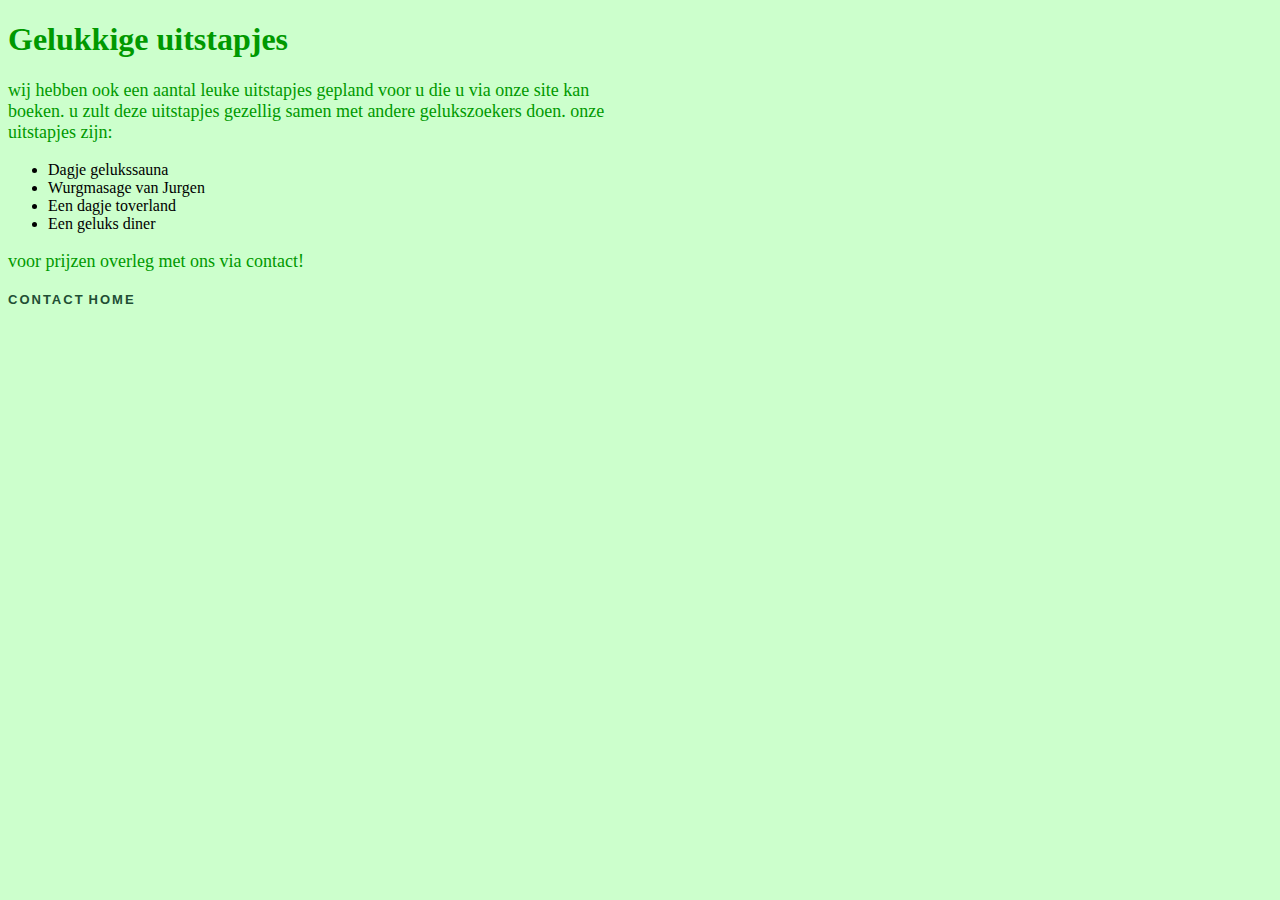
<file: uitstap.html>
<!DOCTYPE html>
<html>
<head>
  <title>Geld voor geluk</title>
  <link href="abc.css" type="text/css" rel="stylesheet">
</head>
<body>
  <h1> Gelukkige uitstapjes</h1>
  <!-- Mooie contactpagina -->
  <p>wij hebben ook een aantal leuke uitstapjes gepland voor u die u via onze site kan boeken. u zult deze uitstapjes gezellig samen met andere gelukszoekers doen. onze uitstapjes zijn:</p>
  <ul>
    <li>Dagje gelukssauna</li>
    <li>Wurgmasage van Jurgen</li>
    <li>Een dagje toverland</li>
    <li>Een geluks diner</li>
  </ul>
  <p>voor prijzen overleg met ons via contact!</p>
  <a href="contact.html">contact</a>
    <a href="index.html">home</a>
</body>
</html>
</file>
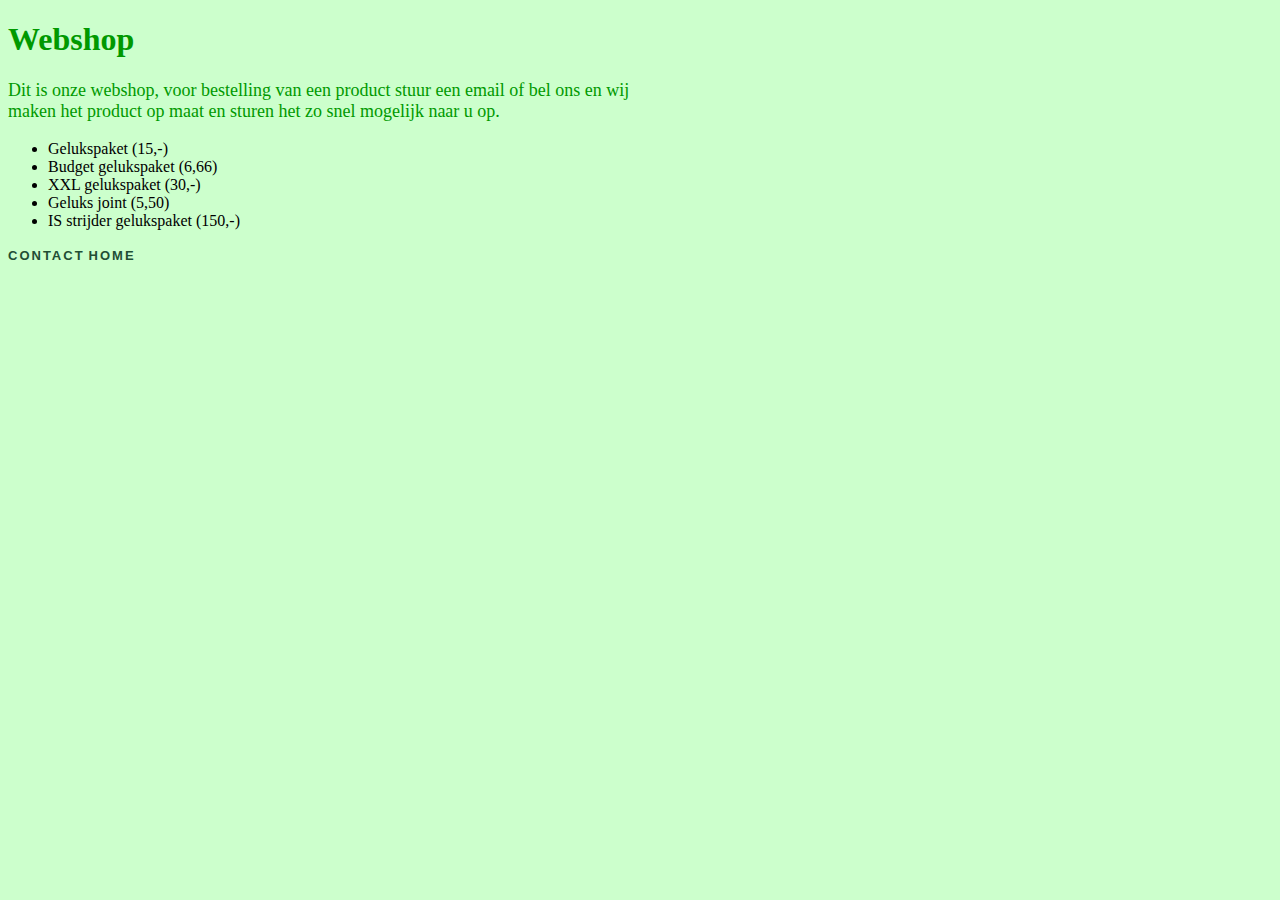
<file: webshop.html>
<!DOCTYPE html>
<html>
<head>
  <title>webshop</title>
<link rel="stylesheet" type="text/css" href="abc.css">
</head>
<body>
  <h1>Webshop</h1>
  <p>Dit is onze webshop, voor bestelling van een product stuur een email of bel ons en wij maken het product op maat en sturen het zo snel mogelijk naar u op.</p>
  <ul>
    <li>Gelukspaket (15,-)</li>
    <li>Budget gelukspaket (6,66)</li>
    <li>XXL gelukspaket (30,-)</li>
    <li>Geluks joint (5,50)</li>
    <li>IS strijder gelukspaket (150,-)</li>
  </ul>
  <a href="contact.html">contact</a>
  <a href="index.html">home</a>


</body>
</html>
</file>
<file: abc.css>
body{
  background: #ccffcc;
}
* {
  font-family: Georgia;
}
/*wollah*/
h1 {
  color: #009900;
  width: 50%
}


p {
  color: #009900;
  font-size: 18px;
   width: 50%;
}
a {
  color: #214E34;
  font-family: 'Raleway', sans-serif;
  font-size: 13px;
  font-weight: 900;
  text-align: left;
  text-transform: uppercase;
  text-decoration: none;
  letter-spacing: 2px;
}
</file>
